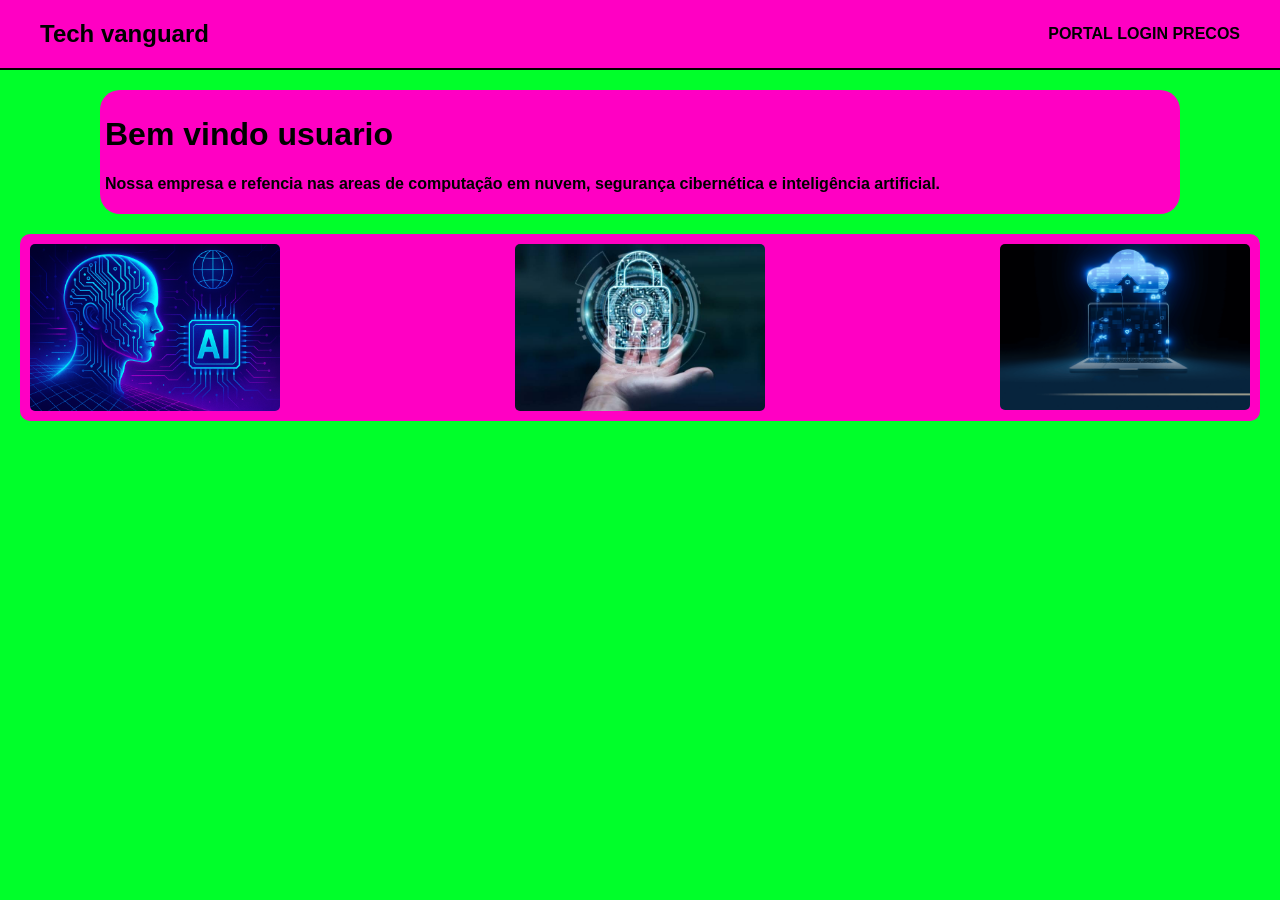
<file: index.html>
<!DOCTYPE html>
<html lang="pt-BR">
<head>
    <meta charset="UTF-8">
    <meta name="viewport" content="width=device-width, initial-scale=1.0">
    <title>Techvanguard</title>
    <link rel="stylesheet" href="style.css">
</head>
<body>
    <header class="cabecalho"> 
        <div class="logo">Tech vanguard</div>
        <nav class="menu">
            <a href="index.html" target="_blank">portal</a>
            <a href="login.html"  target="_blank">login</a>
            <a href="precos.html"  target="_blank">Precos</a>
           
           
        </nav>

    </header>
    <main>
        <div class="info">
            <h1 class="conteudo">Bem vindo usuario</h1>

            <p class="conteudo">Nossa empresa e refencia nas areas de computação em nuvem, segurança cibernética e inteligência artificial.</p>
        </div>


 
        <div class="imagems">
        <img src="ia.png" alt="" class="imagem">
        <img src="seguranca.jpg" alt="" class="imagem">
        
        <img src="nuvem.webp" alt="" class="imagem">
        </div>

    </main>
   
</body>
</html>
</file>
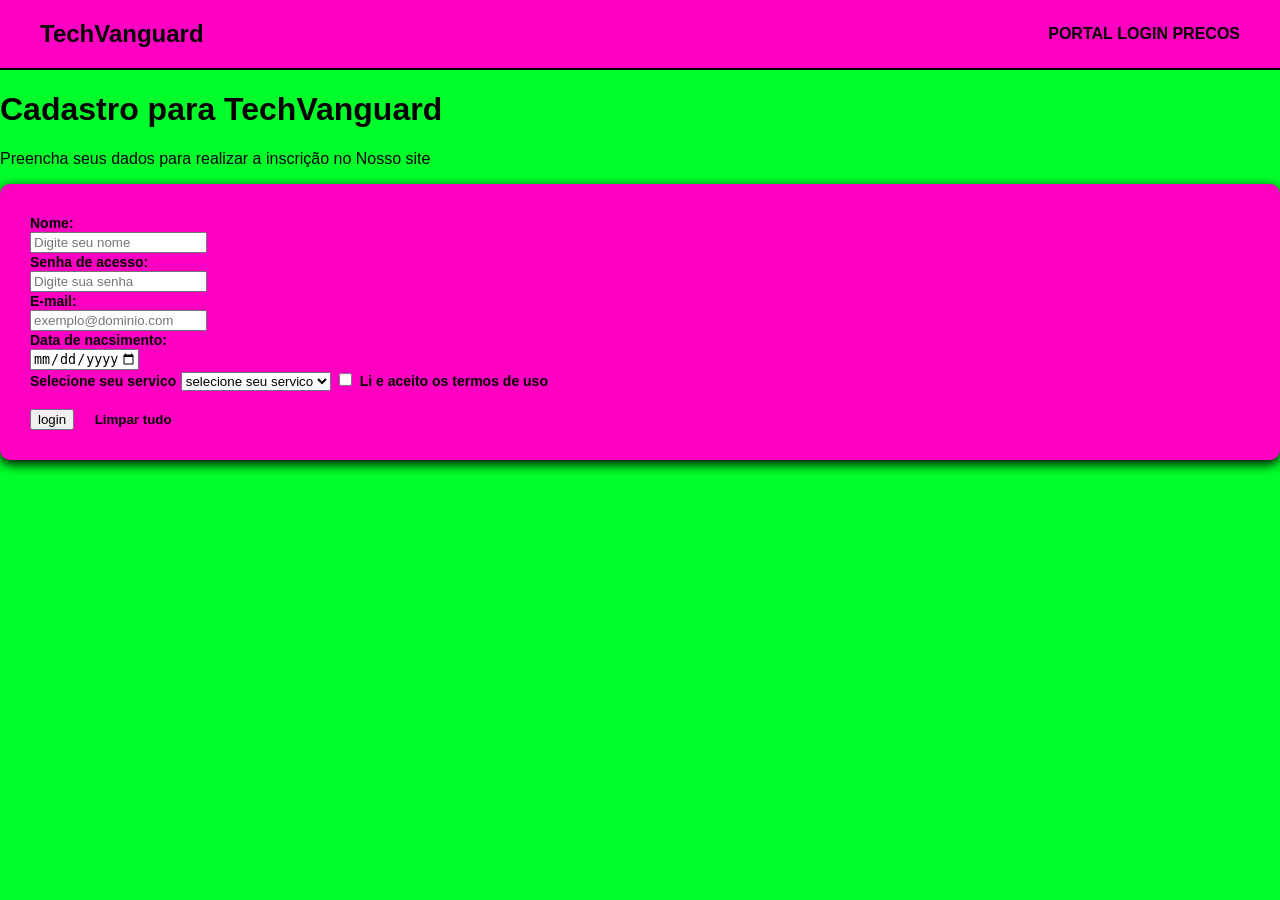
<file: login.html>
<!DOCTYPE html>
<html lang="pt-br">
<head>
    <meta charset="UTF-8">
    <meta name="viewport" content="width=device-width, initial-scale=1.0">
    <title>contato</title>
    <link rel="stylesheet" href="style.css">
</head>
<body>
    <header class="cabecalho">
        <div class="logo">TechVanguard
        </div>
        <nav class="menu">
            <a href="index.html" target="_blank">portal</a>
            <a href="login.html"  target="_blank">login</a>
            <a href="precos.html"  target="_blank">Precos</a>
        </nav>
    </header>
    <main class="container">
        <h1 class="titulo-secao">Cadastro para TechVanguard</h1>
        <p class="subtitulo">Preencha seus dados para realizar a inscrição no Nosso site</p>

        <div class="area-inscricao">
            <form action="/processar-cadastro" method="post" class="coluna-form">

                <label for="nome">Nome:</label><br>
                <input type="text" id="nome" name="nome" placeholder="Digite seu nome" required minlength="3" maxlength="50" required><br>

                <label for="senha">Senha de acesso:</label><br>
                <input type="password" id="senha" name="senha" placeholder="Digite sua senha" required minlength="8" maxlength="20" required><br>
                 
                <label for="email">E-mail:</label><br>

                <input type="email" id="email" name="email" placeholder="exemplo@dominio.com" required><br>

                <label for="data_nacs"> Data de nacsimento:</label><br>
                <input type="date" id="data_nacs" name="data_nacsimento" min="1900-01-01" max="2026-12-31"><br>

            
                <label for="unidade">Selecione seu servico</label>
                <select name="unidade" id="unidade" required> <br>

                    <option value="" disa selected> selecione seu servico</option>
                    <option value="Sebas">Sebastionopolis</option>
                    <option value="Votu">Votuporanga</option>
                    <option value="Sp">São Paulo</option>
                    <option value="VG">Valentim Gentil</option> <br><br>


                </select>
                <input type="checkbox" id="termos" name="termos" required>
                <label for="termos">Li e aceito os termos de uso</label><br><br>

                <button type="submit" class="btn-login">login</button>
                <button type="reset" class="btn-limpar">Limpar tudo</button>

                
                

            </form>


            </div>

        </div>

    </main>
    
</body>
</html>
</file>
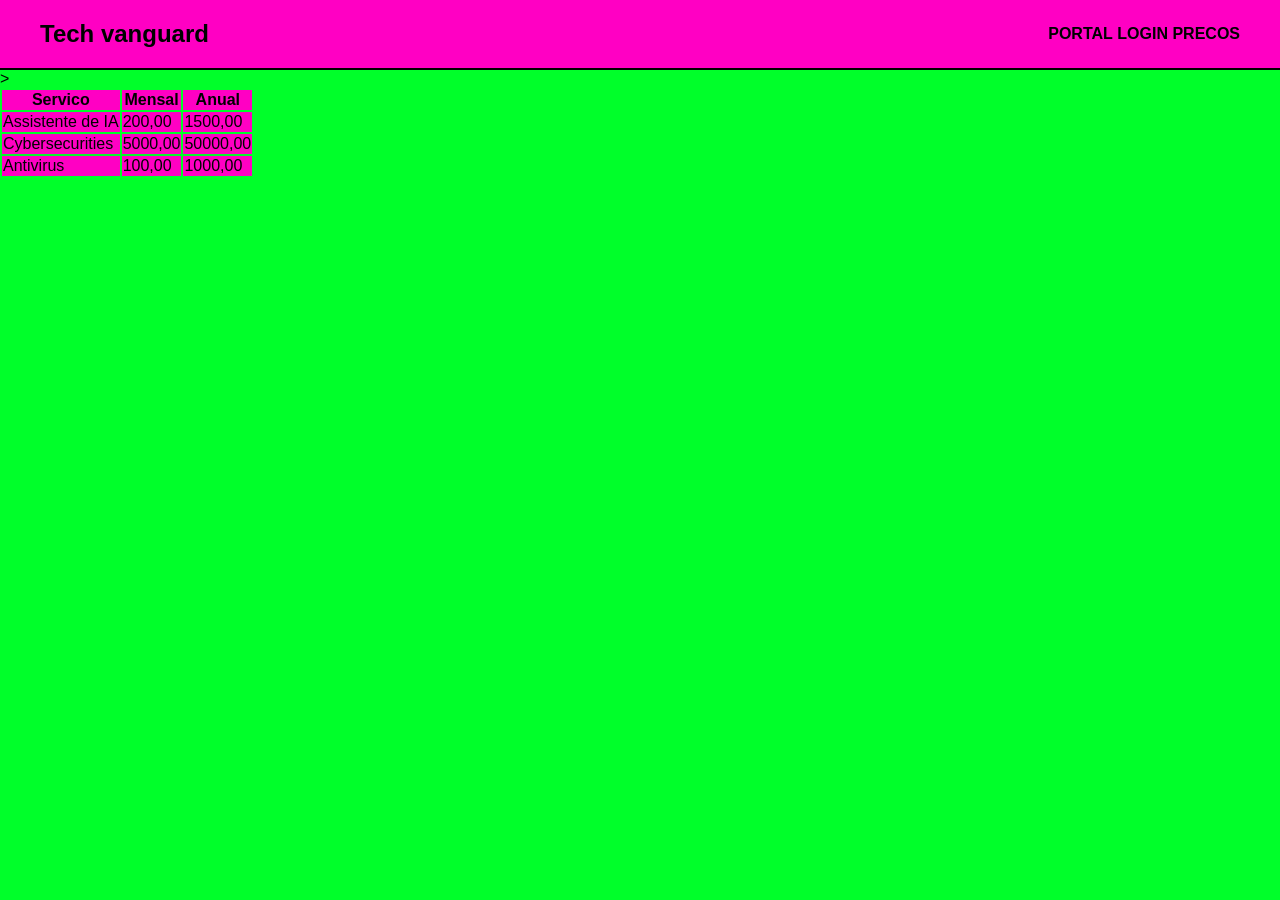
<file: precos.html>
<!DOCTYPE html>
<html lang="pt-BR">
<head>
    <meta charset="UTF-8">
    <meta name="viewport" content="width=device-width, initial-scale=1.0">
    <title>Techvanguard</title>
    <link rel="stylesheet" href="style.css">
</head>
<body>
    <header class="cabecalho"> 
        <div class="logo">Tech vanguard</div>
        <nav class="menu">
            <a href="index.html" target="_blank">portal</a>
            <a href="login.html"  target="_blank">login</a>
            <a href="precos.html"  target="_blank">Precos</a>
           
           
        </nav>

    </header>
     <table class="tabela">
        <thead class="tabela-cabecalho">
            <tr>
            <th class="conteudo-tabela2">Servico</th>
            <th class="conteudo-tabela2">Mensal</th>
            <th class="conteudo-tabela2">Anual</th>
            </tr>

        </thead>
        <tbody>
         <tr>
            <td class="conteudo-tabela2">Assistente de IA</td>
            <td class="conteudo-tabela2">200,00</td>
            <td class="conteudo-tabela2">1500,00</td>
            
         </tr>

          <tr>
            <td class="conteudo-tabela2">Cybersecurities</td>
            <td class="conteudo-tabela2">5000,00</td>
            <td class="conteudo-tabela2">50000,00</td>
          
         </tr>

          <tr>
            <td class="conteudo-tabela2">Antivirus</td>
            <td class="conteudo-tabela2">100,00</td>
            <td class="conteudo-tabela2">1000,00</td>
            
         </tr>

          <tr>
  >
          
         </tr>
         
        </tbody>
    </table>


    
</body>
</file>
<file: style.css>
*{
    box-sizing: border-box;

}

body{
    margin: 0;
    padding: 0;
    font-family: Arial, Helvetica, sans-serif;
    background-color: rgb(0, 255, 42);
    color: rgb(0, 0, 0) ;

        .cabecalho{
            background-color: rgb(255, 0, 195);
            padding: 20px 40px;
            display: flex;
            justify-content: space-between;
            align-items: center;
            border-bottom: 2px solid rgb(0, 0, 0) ;
         
        }
        .logo{
            font-size: 24px;
            font-weight: bold;
            color:rgb(0, 0, 0)
        }
        .info{
            color:rgb(0, 0, 0);
            margin-left: 100px;
            margin-right: 100px;
            padding: 5px;
            margin-top:20px ;
            font-weight: bold;
            background-color: rgb(255, 0, 195) ;
            border-radius: 20px;

           
        }
        .imagems{
            background-color: rgb(255, 0, 195) ;
            width: auto;
            margin: 20px;
            border-radius: 10px;
            justify-items: space-between;
            display: flex;
            align-items: center;
            justify-content: space-between;

        }

        .imagem{
        max-width: 250px;
        max-height: 250px;
        margin: 10px ;
        border-radius: 5px;
    
        }
        .conteudo-tabela2{

        background-color: rgb(255, 0, 195) ;
        }
        
        .area-inscricao{
            display: flex;
            gap: 30px;
            align-items: flex-start;


        }
        .coluna-form{
          flex: 1;
          min-width: 320px;
          background-color: rgb(255, 0, 195); 
          padding: 30px;
          border-radius: 10px;
          box-shadow: 0 4px 12px black;  
        }
        .coluna-midia{
        flex: 1;
        min-width: 320px;
        display: flex;
        gap: 20px;
        flex-direction: column;
        }
        .coluna-form label{
            font-size: 14px;
            font-weight: bold;
            color: rgb(0, 0, 0);
        }
        .coluna-form input[type="text"]
        .coluna-form input[type="password"]
        .coluna-form input[type="email"]
        .coluna-form input[type="date"]
        .coluna-form select{
            width: 100%;
            padding: 10px;
            margin-top: 5px;
            margin-bottom: 15px;
            background-color: rgb(255, 0, 195);
            border-radius: 5px;
            color: black;
            font-size: 14px;
        }
        .btn-enviar{
            background-color: rgb(255, 0, 195);
            color: black;
            border: 20px black;
            border-radius: 4px;
            font-weight: bold;
            cursor: pointer;
        }
        .btn-enviar:hover{
            color: white ;
        }
        .btn-limpar{
            background-color: rgb(255, 0, 195);
            color: black;
            border: 20px black;
            border-radius: 4px;
            font-weight: bold;
            cursor: pointer;
            margin-left: 10px;
        }
        .menu a{
            text-decoration: none;
            font-weight: bold;
            text-transform: uppercase;
            color: black;
        
        }

       
       
}
</file>
